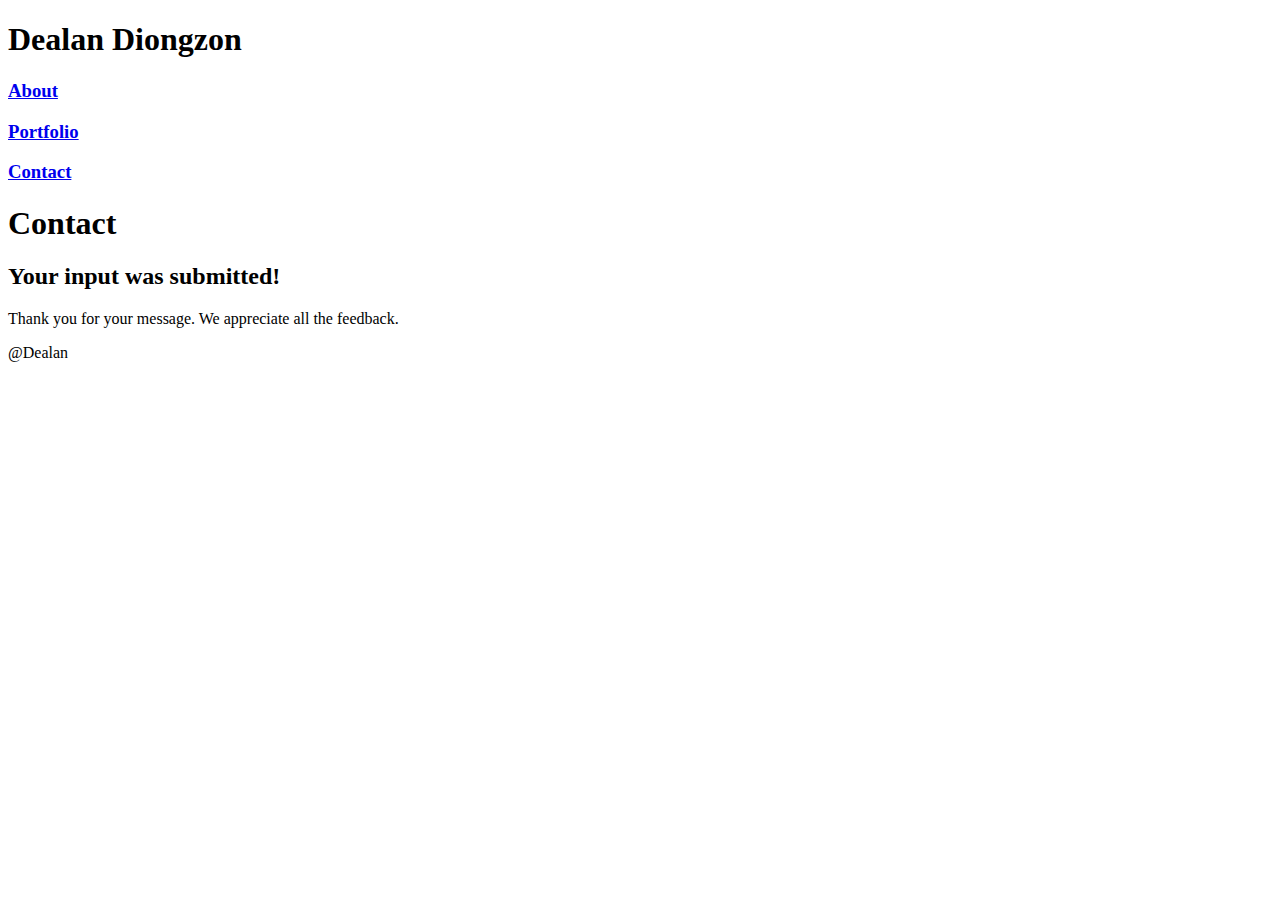
<file: submitted_form.html>
<!DOCTYPE html>
<html lang="en-us">

<head>
    <meta charset="UTF-8">
    <meta name="viewport" content="width=device-width, initial-scale=1.0">
    <meta http-equiv="X-UA-Compatible" content="ie=edge">
    <link rel="stylesheet" type="text/css" href="assets/css/style.css">
    <title>Student-Bio</title>
</head>

<body>
    
    <div class=all>
            <!-- Top Border Section -->
            <!-- Includes Header & Navigation -->
            <div class=top>
            
                 <header>
                    <h1 class=top>Dealan Diongzon</h1>
                </header>
            
                <nav>
                    <h3>
                        <a href="index.html" class=nav>About</a>
                    </h3>
            
                    <h3>
                        <a href="portfolio.html" class=nav>Portfolio</a>
                    </h3>
            
                    <h3>
                        <a href="contact.html" class=currentpage>Contact</a>
                    </h3>
                </nav>
                    
            </div>
            
            <!-- Center -->
            <div class=middle>
                <article>
                    <h1 class=center>Contact</h1>

                    <h2>Your input was submitted!</h2>

                    <p>Thank you for your message. We appreciate all the feedback.</p>
                            
    
                </article>
            </div>
                
            <!-- Bottom Boarder Section -->
            <div class=bottom>
                <footer>
                    @Dealan
                </footer>
            </div>
        </div>
</body>
</html>
</file>
<file: assets/css/style.css>
/* Portfolio */

.carousel-item {
  height: 65vh;
  min-height: 350px;
  background: no-repeat center center scroll;
  -webkit-background-size: cover;
  -moz-background-size: cover;
  -o-background-size: cover;
  background-size: cover;
}

body.contact {
  background: url('../images/09BLACKHOLEJP1-superJumbo.jpg') no-repeat center center fixed;
  -webkit-background-size: cover;
  -moz-background-size: cover;
  background-size: cover;
  -o-background-size: cover;
}

a.portfolioTitle{
  color: white;
}

a.portfolioTitle:hover{
  color: #343A40;
  text-decoration: none;
}


a.githubButton{
  color: #343A40;
}

a.githubButton:hover{
  color: white;
  text-decoration: none;
}

/* About Me */

.masthead {
  padding-top: calc(6rem + 74px);
  padding-bottom: 6rem;
}

.masthead .masthead-heading {
  font-size: 2.75rem;
  line-height: 2.75rem;
}

.masthead .masthead-subheading {
  font-size: 1.25rem;
}

.masthead .masthead-avatar {
  width: 15rem;
}

@media (min-width: 992px) {
  .masthead {
    padding-top: calc(6rem + 104px);
    padding-bottom: 6rem;
  }
  .masthead .masthead-heading {
    font-size: 4rem;
    line-height: 3.5rem;
  }
  .masthead .masthead-subheading {
    font-size: 1.5rem;
  }
}

.divider-custom {
  margin: 1.25rem 0 1.5rem;
  width: 100%;
  display: -webkit-box;
  display: -ms-flexbox;
  display: flex;
  -webkit-box-pack: center;
  -ms-flex-pack: center;
  justify-content: center;
  -webkit-box-align: center;
  -ms-flex-align: center;
  align-items: center;
}

.divider-custom .divider-custom-line {
  width: 100%;
  max-width: 7rem;
  height: 0.25rem;
  background-color: #2c3e50;
  border-radius: 1rem;
  border-color: #2c3e50 !important;
}

.divider-custom.divider-light .divider-custom-line {
  background-color: #fff;
}

.divider-custom.divider-light .divider-custom-icon {
  color: #fff !important;
}

.text-uppercase {
  text-transform: uppercase !important;
}

.mb-0,
.my-0 {
  margin-bottom: 0 !important;
}
</file>
